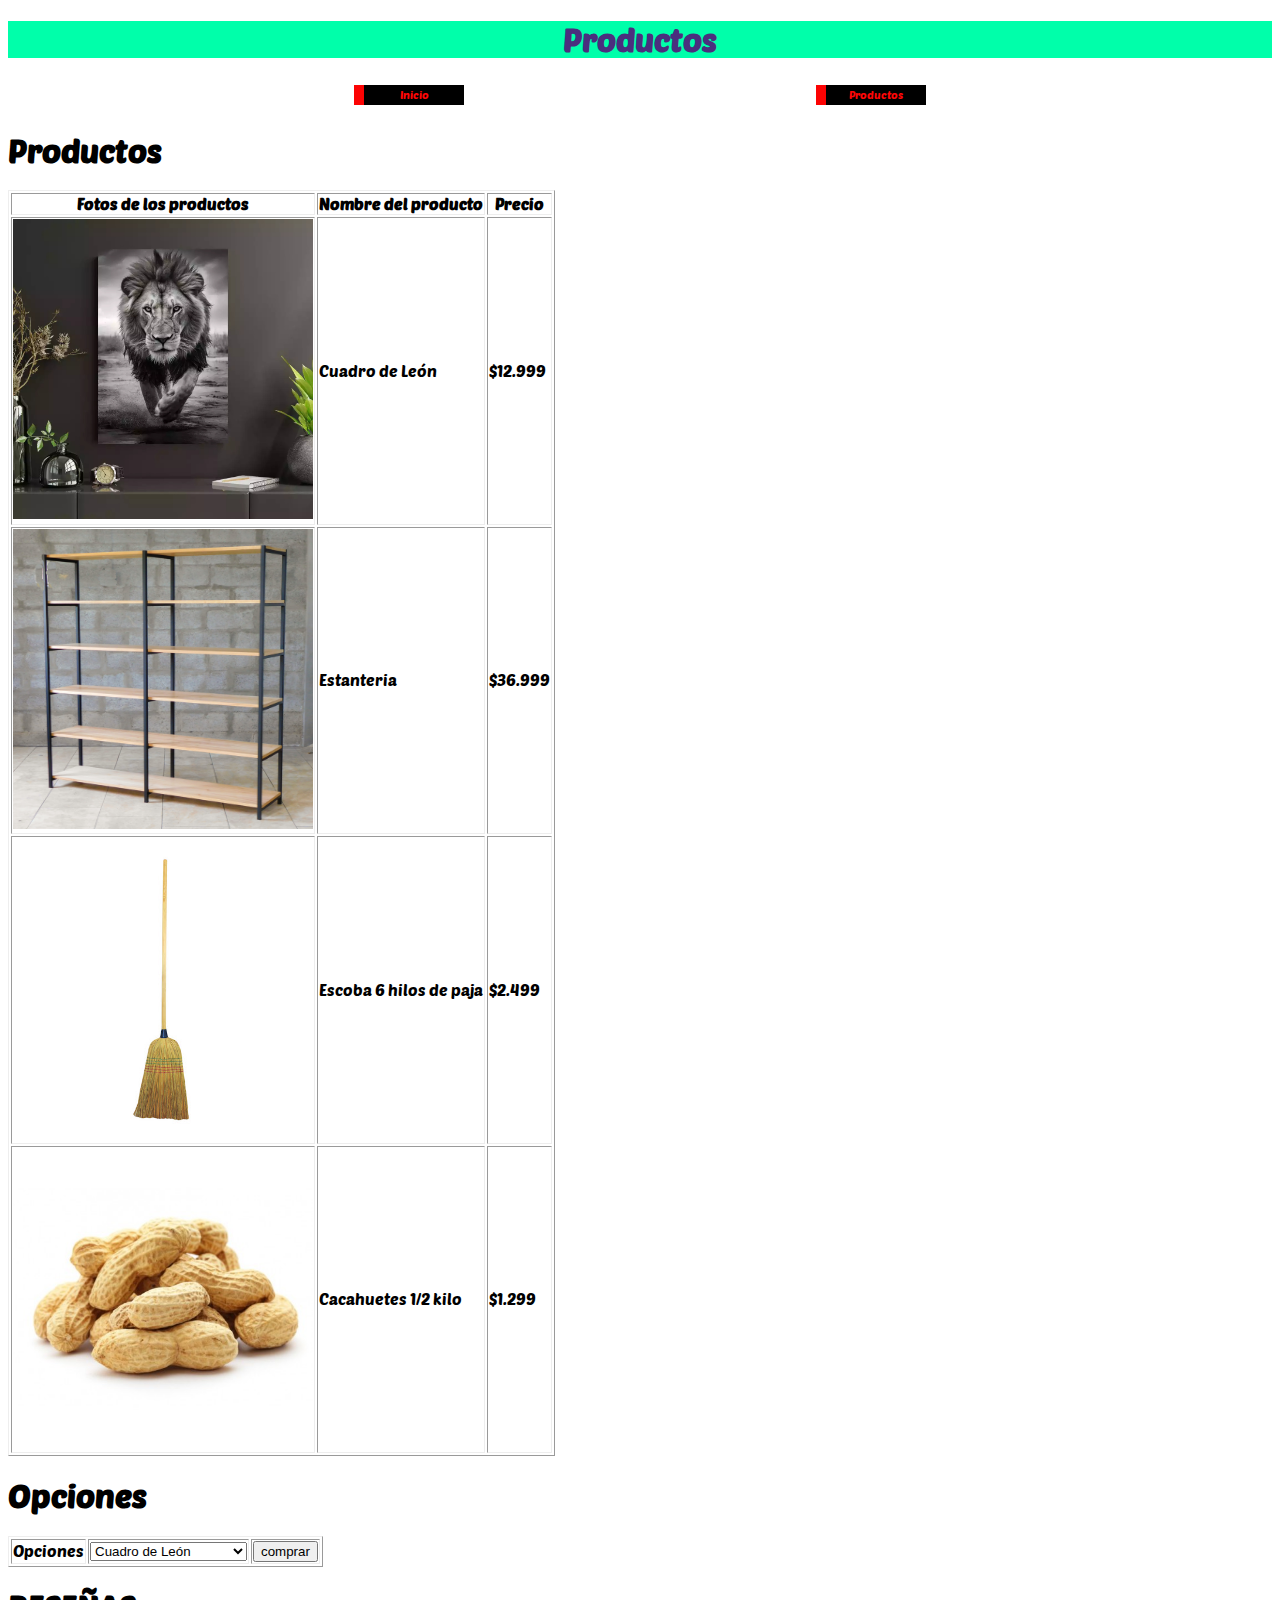
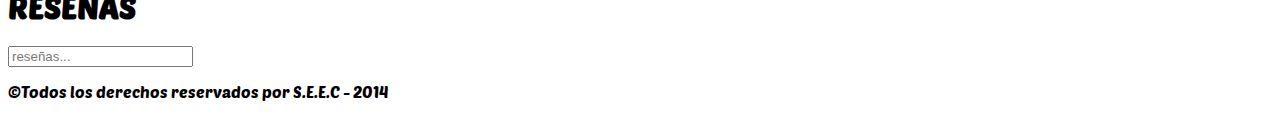
<file: cuadrosestanteriasyescobascacahuete/productos.html>
<!DOCTYPE html>
<html lang="es">
<head>
    <meta charset="UTF-8">
    <meta name="viewport" content="width=device-width, initial-scale=1.0">
    <title>Cuadros Estanterias y Escobas Cacahuete</title>
    <link rel="stylesheet" href="normalize.css">
    <link rel="stylesheet" href="estilos.css">
</head>
<body>
    <header>
        <h1>Productos</h1>
    </header>
    <nav class="menu">
        <div class="menu-contenedor">
            <ul class="menu-flex">
                <li><a href="./">Inicio</a></li>
                <li><a href="./productos.html">Productos</a></li>
            </ul>
        </div>
    </nav>
    <section>
        <h1>Productos</h1>
        <table border="1" whith 100%>
            <tr>
            <th> Fotos de los productos</th>
            <th>Nombre del producto</th>
            <th>Precio</th>
            </tr>
            <tr>
                <td><img class="cuadro" src="imagenes/e.jpg" alt=""></td>
                <td>Cuadro de León</td>
                <td>$12.999</td>
            </tr>
            <tr>
                <td><img class="cuadro" src="imagenes/lightroom-1111-a2cc5a268d3b27a91f16353392868966-640-0.jpg" alt=""></td>
                <td>Estanteria</td>
                <td>$36.999</td>
            </tr>
            <tr>
                <td><img class="cuadro" src="imagenes/unnamed.jpg" alt=""></td>
                <td>Escoba 6 hilos de paja</td>
                <td>$2.499</td>
            </tr>
            <tr>
                <td>
                    <img class="cuadro" src="imagenes/cacahuetes-tostados-con-cascara.jpg" alt="">
                </td>
                <td>Cacahuetes 1/2 kilo</td>
                <td>$1.299</td>
            </tr>
        </table>
    </section>
    <section>
        <h1>Opciones</h1>
        <table border="1" whith 100% >
            <td>Opciones</td>
            <td> <select name="Opciones id="">
                <option>Cuadro de León</option>
                <option>Estanteria</option>
                <option>Escoba 6 hilos de paja</option>
                <option>Cacahuetes 1/2 kilo</option>
                <td><input type="submit" value="comprar"/></td>
            </select>
        </td>
            </table>
            
    </section>
    <section>
        <h1>RESEÑAS</h1>
        <TABLe>
            <tr> <input type="text" name="reseñas" placeholder="reseñas..."></tr>

        </TABLe>
    </section>
    <footer>
        <div class="container">
        <p>&copy;Todos los derechos reservados por S.E.E.C - 2014</p>
        </div>
    </footer>
</body>
</html>
</file>
<file: cuadrosestanteriasyescobascacahuete/estilos.css>
@import url('https://fonts.googleapis.com/css2?family=Poetsen+One&display=swap');

body {
    font-family: "Poetsen One", sans-serif;
    color: #000000;
    font-size: 16px;
}
header {
    background-color: #00ffaa;
}
header h1 {
    color: #4a2f7e;
    text-align: center;    
}
h2,h3 {
    color: #b42910;
}

.menu {
    background-color: #ffffff;
    color: #ff0000;
}

.menu ul {
    list-style: none;
    margin: 0;
    padding: 0;
}

.menu ul li {
    margin: 2px;
    padding: 2px;
    border: 1px solid #ffffff;
}

.menu ul li a {
    display: block;
    width: 100px;
    color: #ff0606;
    text-decoration: none;
    text-align: center;
    padding: 4px 0;
    font-size: 11px;
    background-color: #000000;
    border-left: 10px solid #fc0303;
}

.menu ul li a:hover {
    color: #750d8f;
    background-color: #ff0000;
    border-left-color: #750d8f;
}

.menu-contenedor {
    max-width: 120rem;
    margin: 0 auto;
}

.menu-flex {
    display: flex;
    flex-direction: column;
}
@media (min-width: 768px) {
    .menu-flex {
        flex-direction: row;
        justify-content: space-evenly;
    }
}

.centrar-div {
    display: flex;
    justify-content: center;
    align-items: center;    
}

.centrar-div img {
    width: 50%;
}

.cuadro {
    width: 300px;
    height: 300px;
}
</file>
